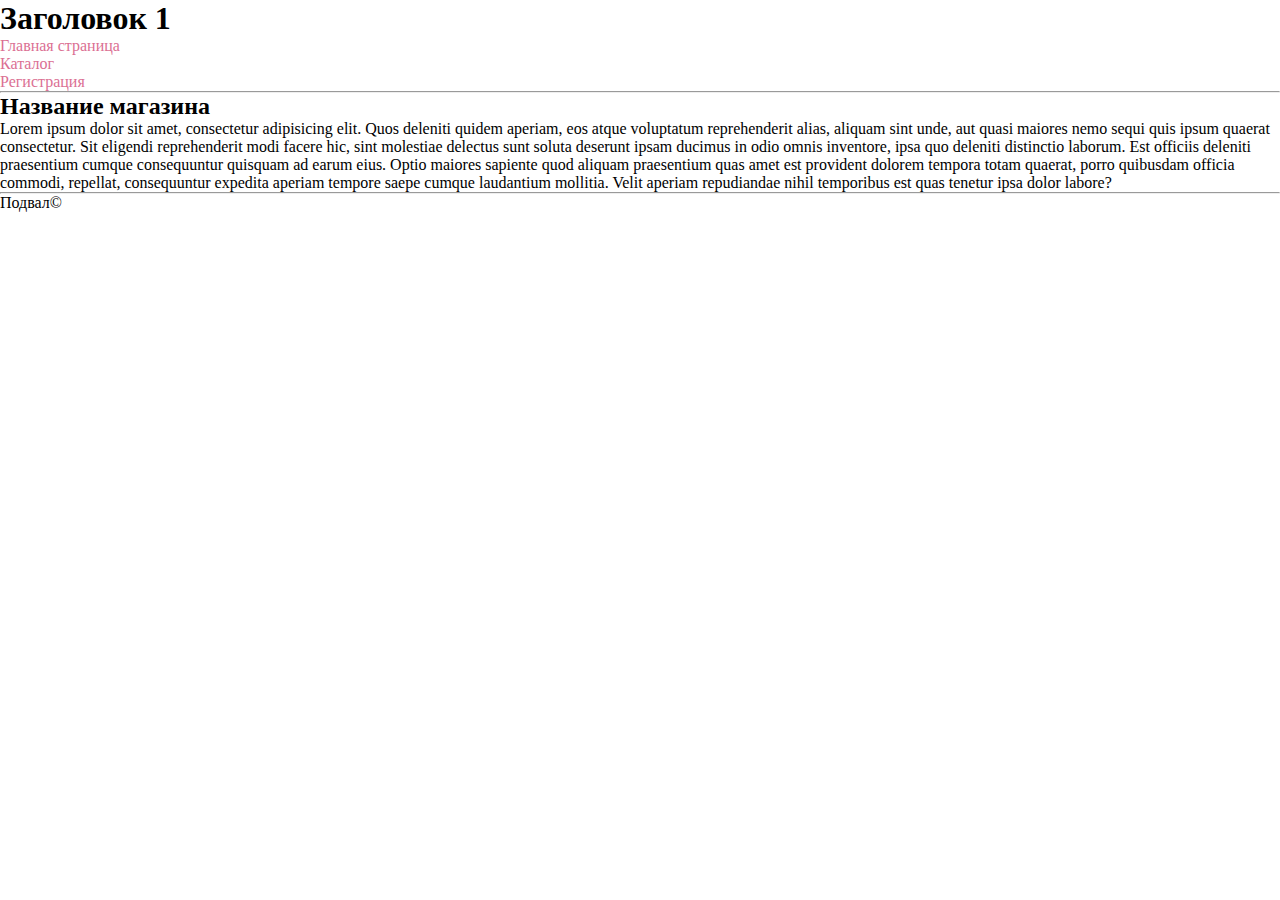
<file: index.html>
<!DOCTYPE html>
<html lang="en">
<head>
   <link rel="stylesheet" href="style.css">
    <meta charset="UTF-8">
    <title>Document</title>
</head>
<body>
    <h1>Заголовок 1</h1>
    <ul>
    <li><a href="index.html">Главная страница</a></li>
    <li><a href="catalog.html">Каталог</a></li>
    <li><a href="reg.html">Регистрация</a></li>
    </ul>
    <hr>
    <h2> Название магазина</h2>
    <p>Lorem ipsum dolor sit amet, consectetur adipisicing elit. Quos deleniti quidem aperiam, eos atque voluptatum reprehenderit alias, aliquam sint unde, aut quasi maiores nemo sequi quis ipsum quaerat consectetur. Sit eligendi reprehenderit modi facere hic, sint molestiae delectus sunt soluta deserunt ipsam ducimus in odio omnis inventore, ipsa quo deleniti distinctio laborum. Est officiis deleniti praesentium cumque consequuntur quisquam ad earum eius. Optio maiores sapiente quod aliquam praesentium quas amet est provident dolorem tempora totam quaerat, porro quibusdam officia commodi, repellat, consequuntur expedita aperiam tempore saepe cumque laudantium mollitia. Velit aperiam repudiandae nihil temporibus est quas tenetur ipsa dolor labore?</p>
    <hr>
    <footer>
        Подвал&copy;
    </footer>
<body>
<html>
</file>
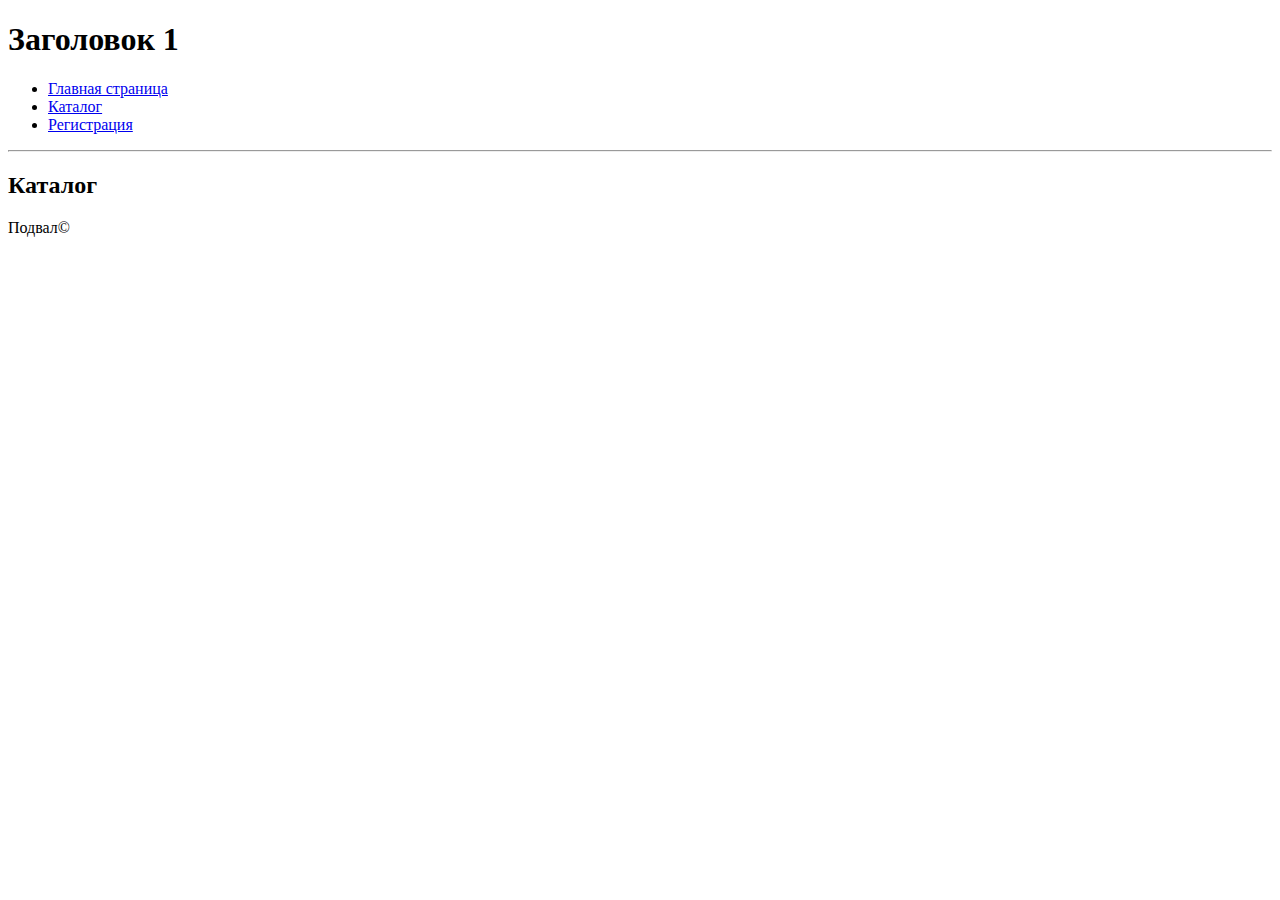
<file: catalog.html>
<!DOCTYPE html>
<html lang="en">
<head>
    <meta charset="UTF-8">
    <title>Document</title>
</head>
<body>
    <h1>Заголовок 1</h1>
    <ul>
    <li><a href="index.html">Главная страница</a></li>
    <li><a href="catalog.html">Каталог</a></li>
    <li><a href="regi.html">Регистрация</a></li>
    </ul>
    <hr>
    <h2> Каталог</h2>
 
    <footer>
        Подвал&copy;
    </footer>
<body>
<html>
</file>
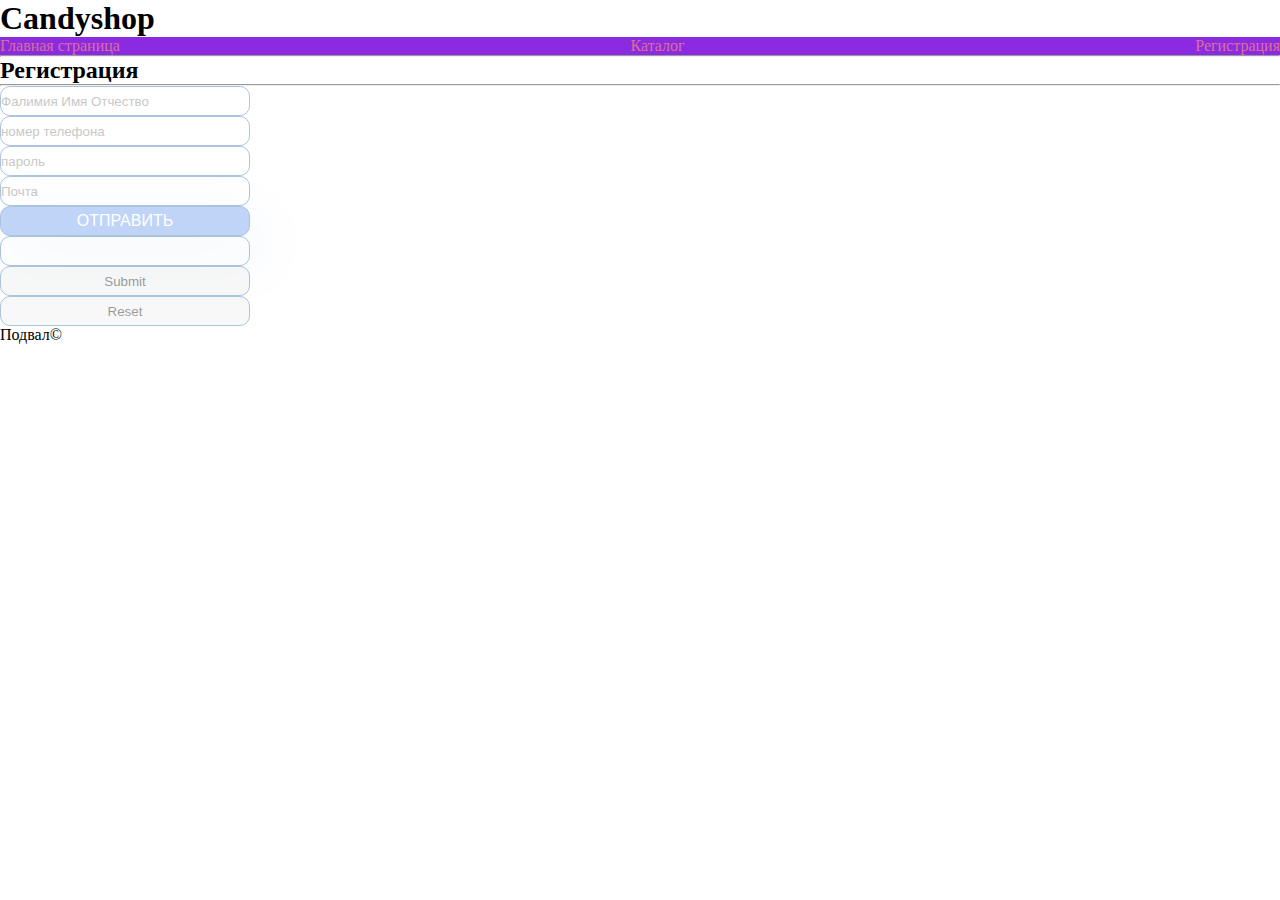
<file: reg.html>
<!DOCTYPE html>
<html lang="en">
<head>
   <link rel="stylesheet" href="style.css">
    <meta charset="UTF-8">
    <title>Document</title>
</head>
<body>
   <div class="wrapper">
        <div class="content">
            <h1>Candyshop</h1>
    <div class="menu">
      <ul>
    <li><a href="index.html">Главная страница</a></li>
    <li><a href="catalog.html">Каталог</a></li>
    <li><a href="reg.html">Регистрация</a></li>
    </ul>
    </div>
  
    <hr>
    <h2> Регистрация</h2>
    <hr>
    <div class="forma">
     <form action="#">
        <input id="name" type="Text" size="30px" placeholder="Фалимия Имя Отчество">
        <input type="Text" placeholder="номер телефона">
        <input id="password" type="password" placeholder="пароль">
        <input type="email" placeholder="Почта">
        <input class ="button" type="button" value="Отправить" >
        <input type="Text">
        <input  type="submit">
        <input  type="reset">   
     </form>
        </div>
    <footer>
        Подвал&copy;
    </footer>
   </div>
   <script src="script.js"></script>
<body>
<html>
</file>
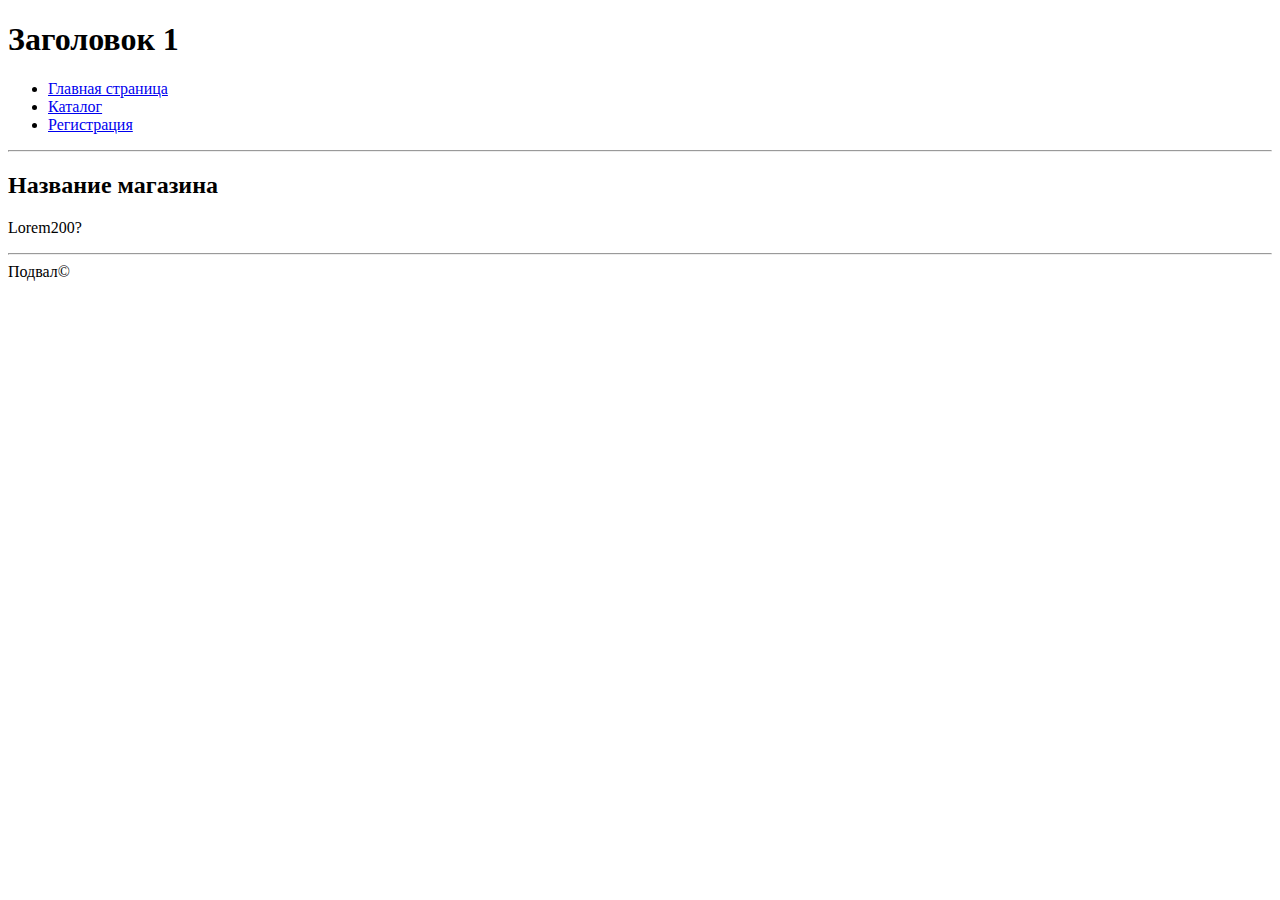
<file: regi.html>
<!DOCTYPE html>
<html lang="en">
<head>
    <meta charset="UTF-8">
    <title>Document</title>
</head>
<body>
    <h1>Заголовок 1</h1>
    <ul>
    <li><a href="index.html">Главная страница</a></li>
    <li><a href="catalog.html">Каталог</a></li>
    <li><a href="regi.html">Регистрация</a></li>
    </ul>
    <hr>
    <h2> Название магазина</h2>
    <p>Lorem200?</p>
    <hr>
    <footer>
        Подвал&copy;
    </footer>
<body>
<html>
</file>
<file: style.css>
* {
margin: 0;
padding: 0;
}
html, body {
height: 100%;
}
.wrapper {
display: flex;
flex-direction: column;
min-height: 100%;
}
.content {
flex: 1 0 auto;
}
.footer {
flex: 0 0 auto;
}
a{
    color: palevioletred
}
menu a {color: black;}
.menu ul{
    background-color:blueviolet;
    display:flex;
    justify-content: space-between;
}
a{
    text-decoration: none;
}
li{
    list-style-type: none;
}
a:hover {
    background-color:aqua;
    height:20px;
}
forma{
    margin-left: 100px
}
.forma input{
     border: 1px solid #356EAD;
 box-sizing: border-box;
 border-radius: 10px;
 opacity: 0.4;
 width: 250px;
 height: 30px;
 margin: 10 15 15 10
}
.button{
background: cornflowerblue;
 box-shadow: 5px 20px 50px rgba(16, 112, 177, 0.2);
 border-radius: 10px;
 font-weight: 500;
 font-size: 16px;
 line-height: 26px;
 text-align: center;
 color: #FFFFFF;
 text-transform: uppercase;
}
.button:hover {
    background-color: blanchedalmond;
}
.forma form{
    display: flex;
    flex-direction: column;
}
</file>
